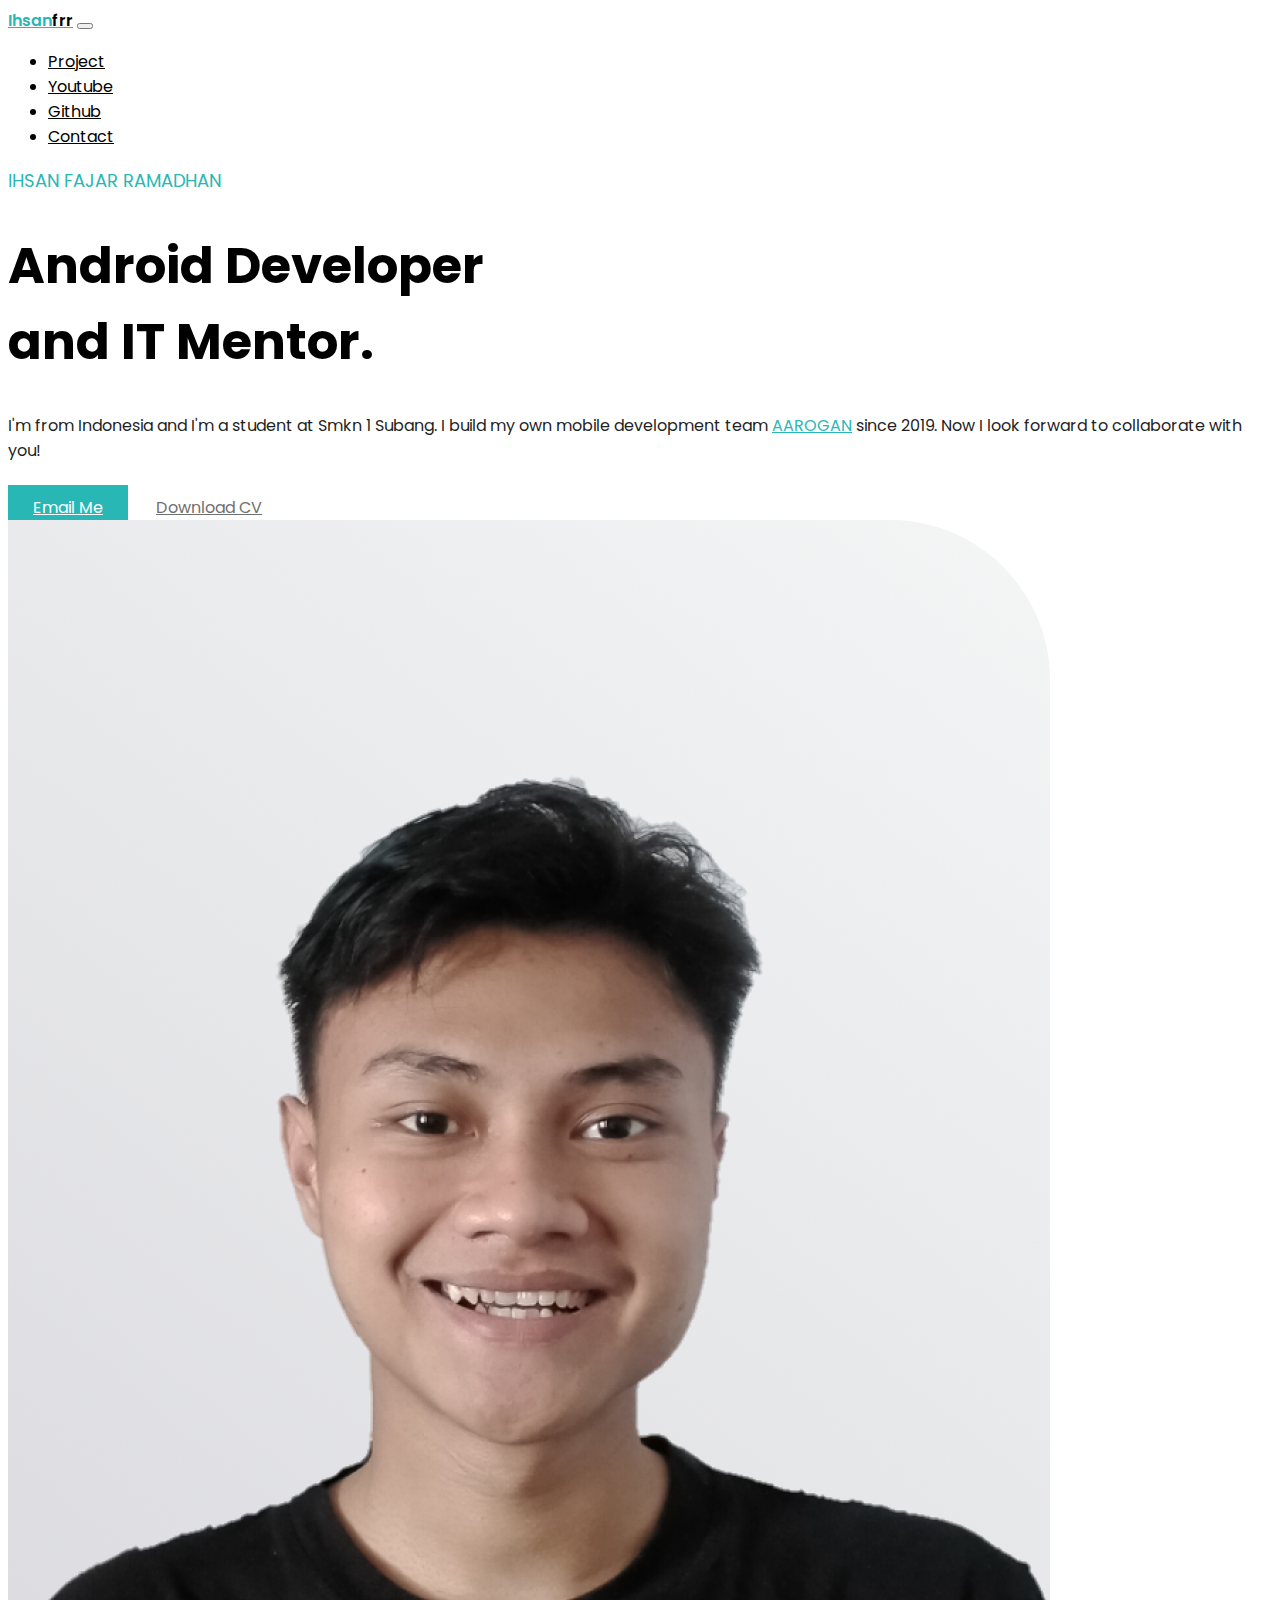
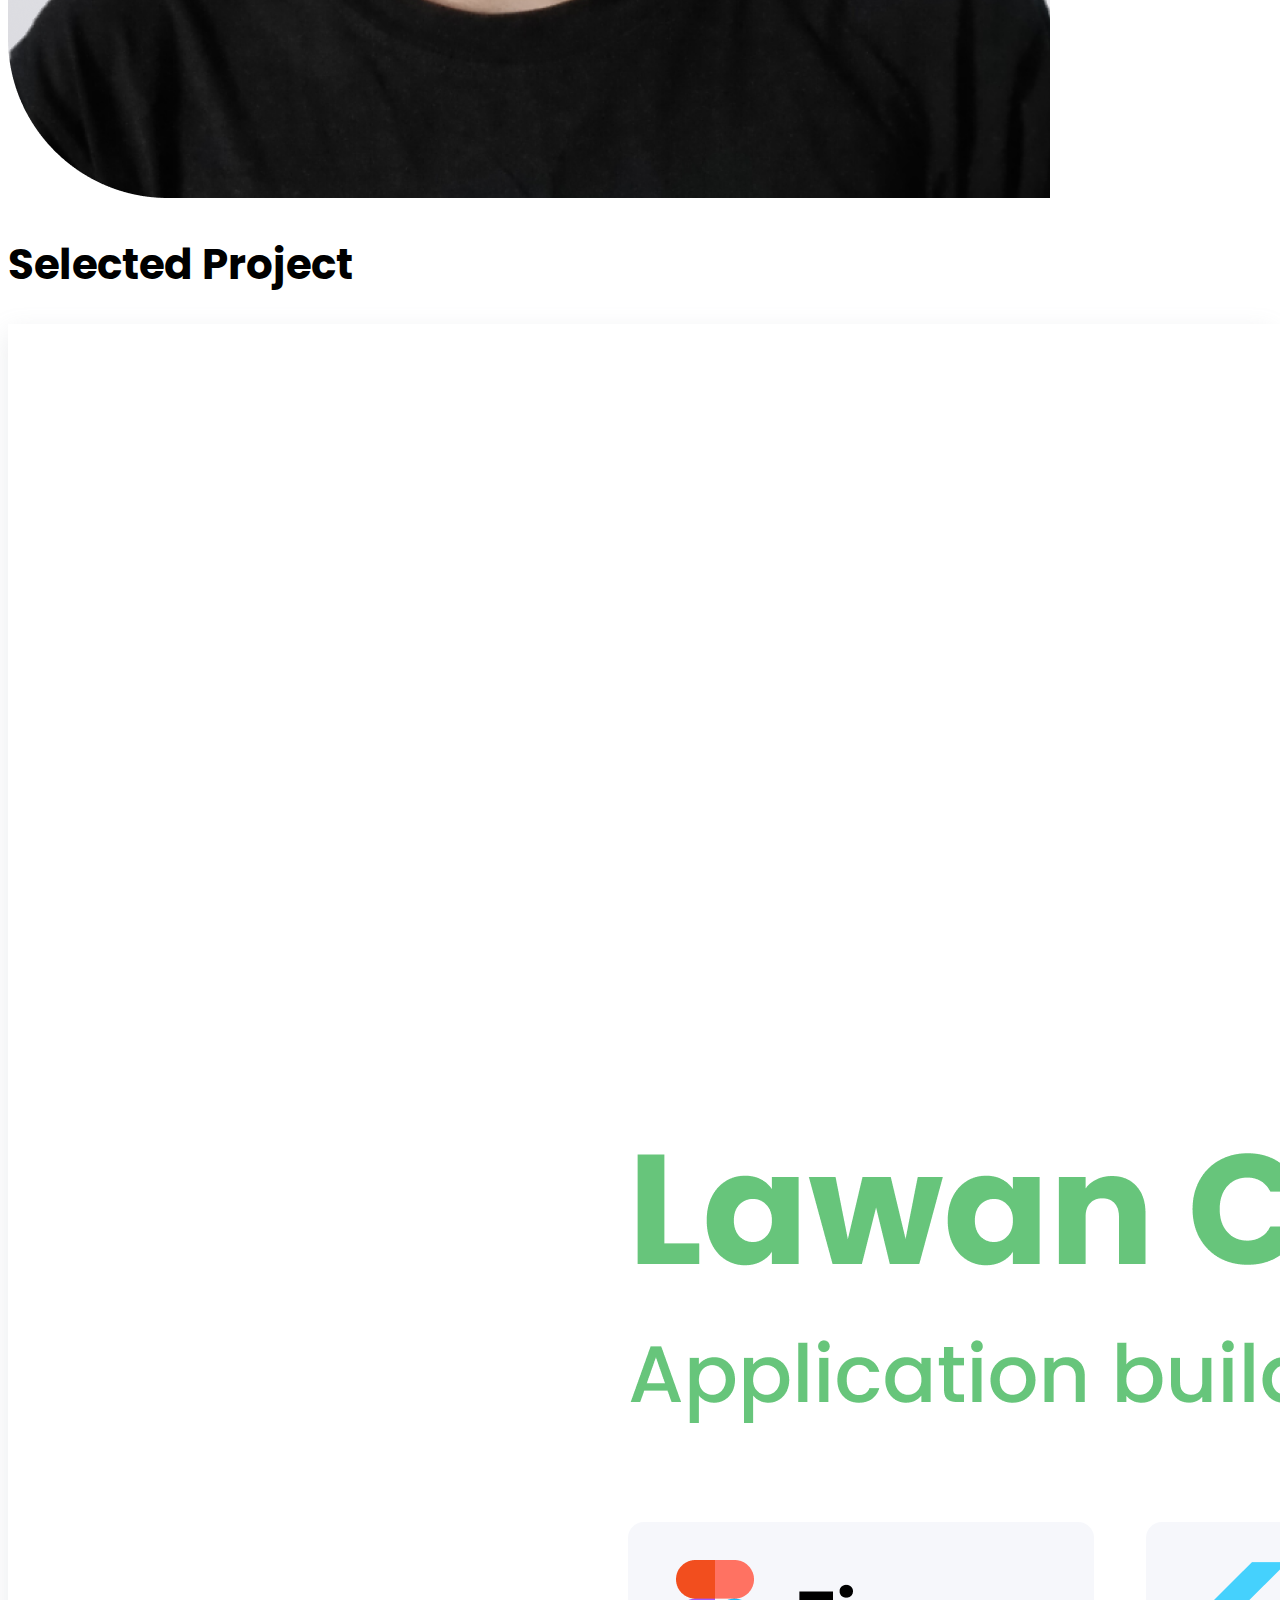
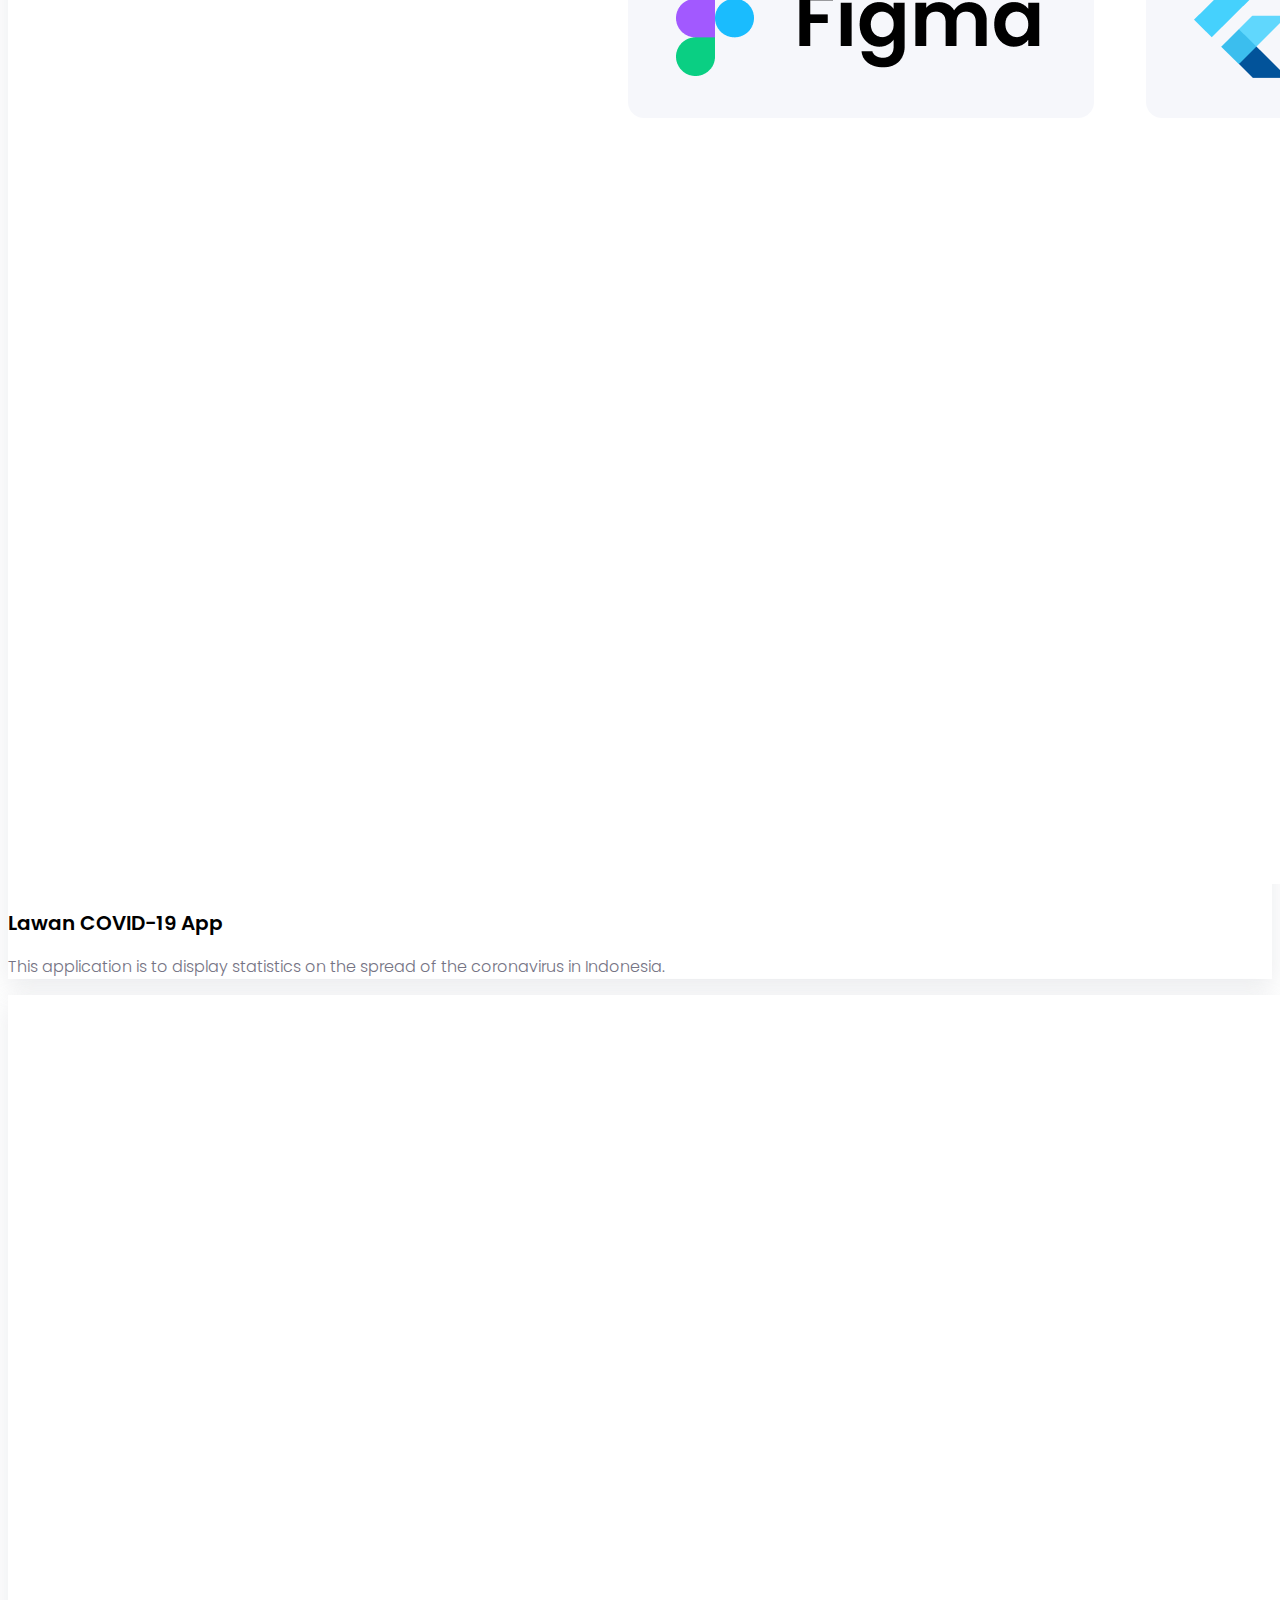
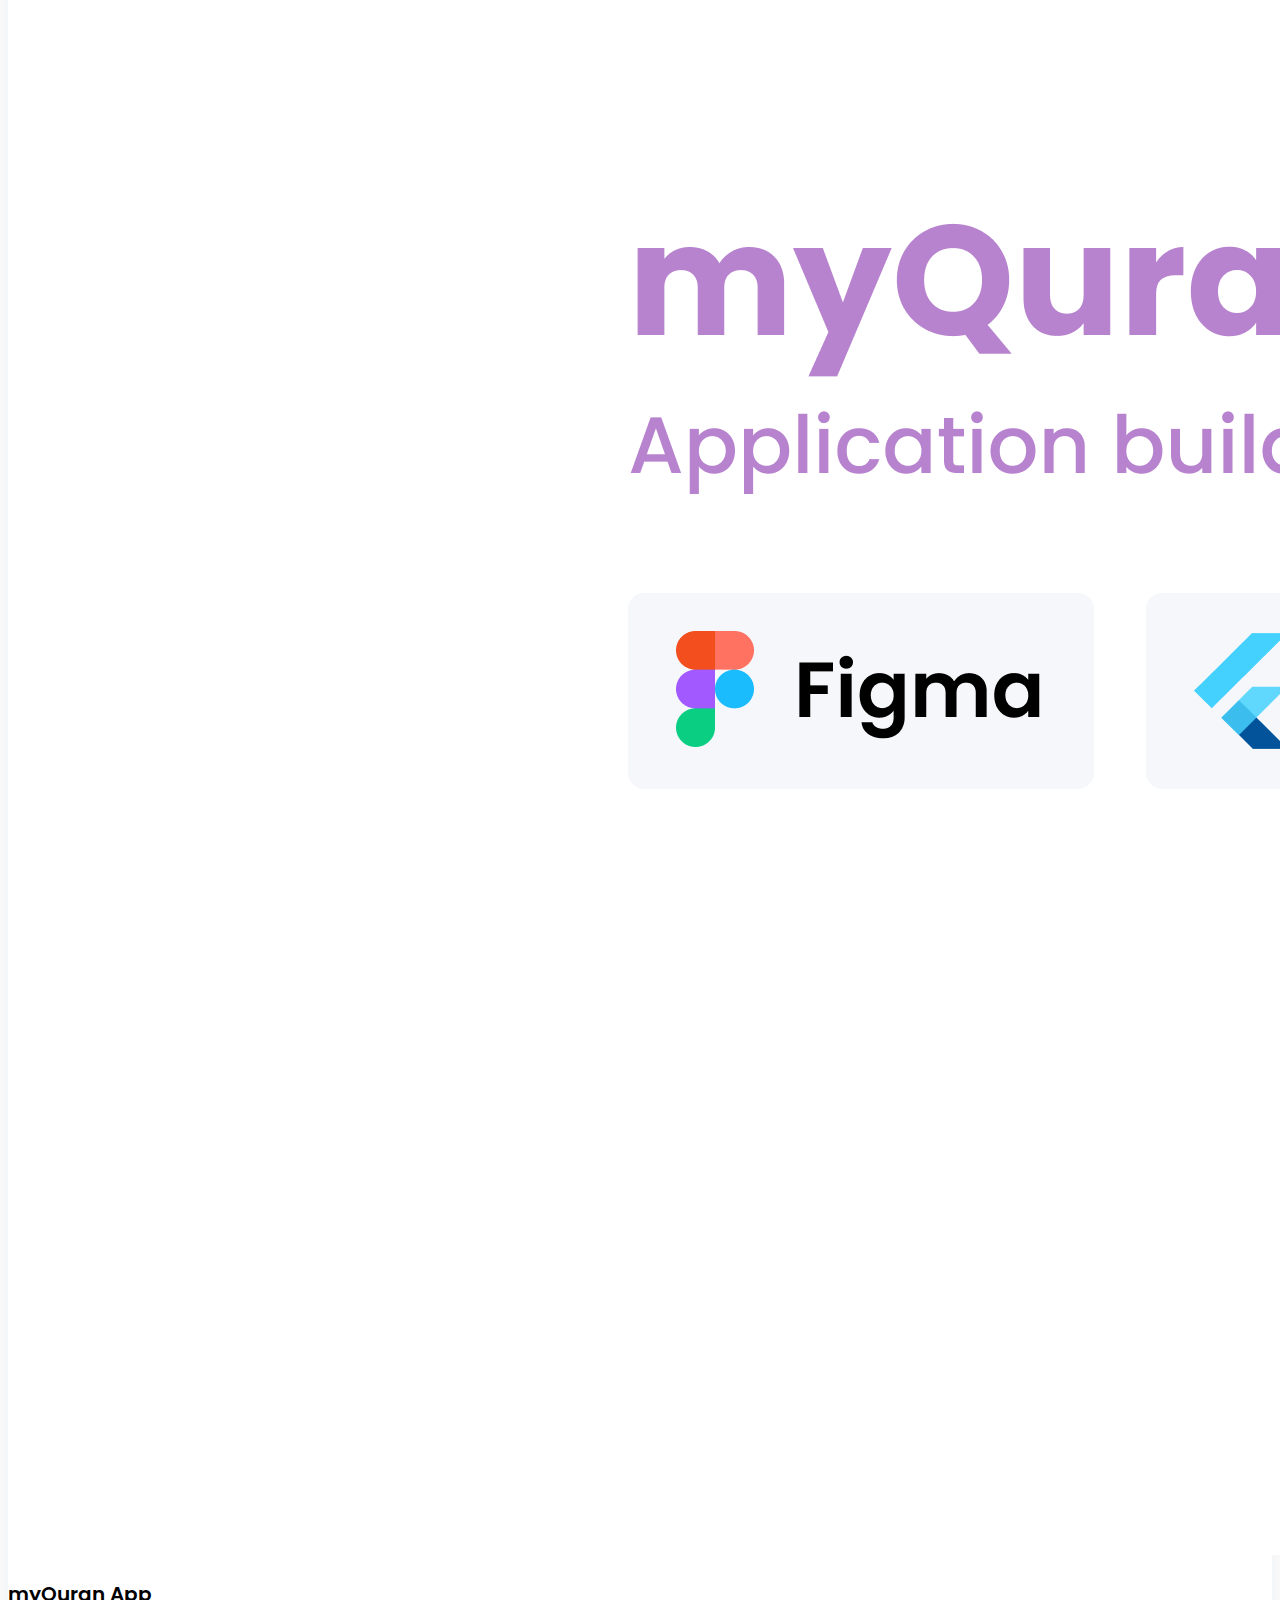
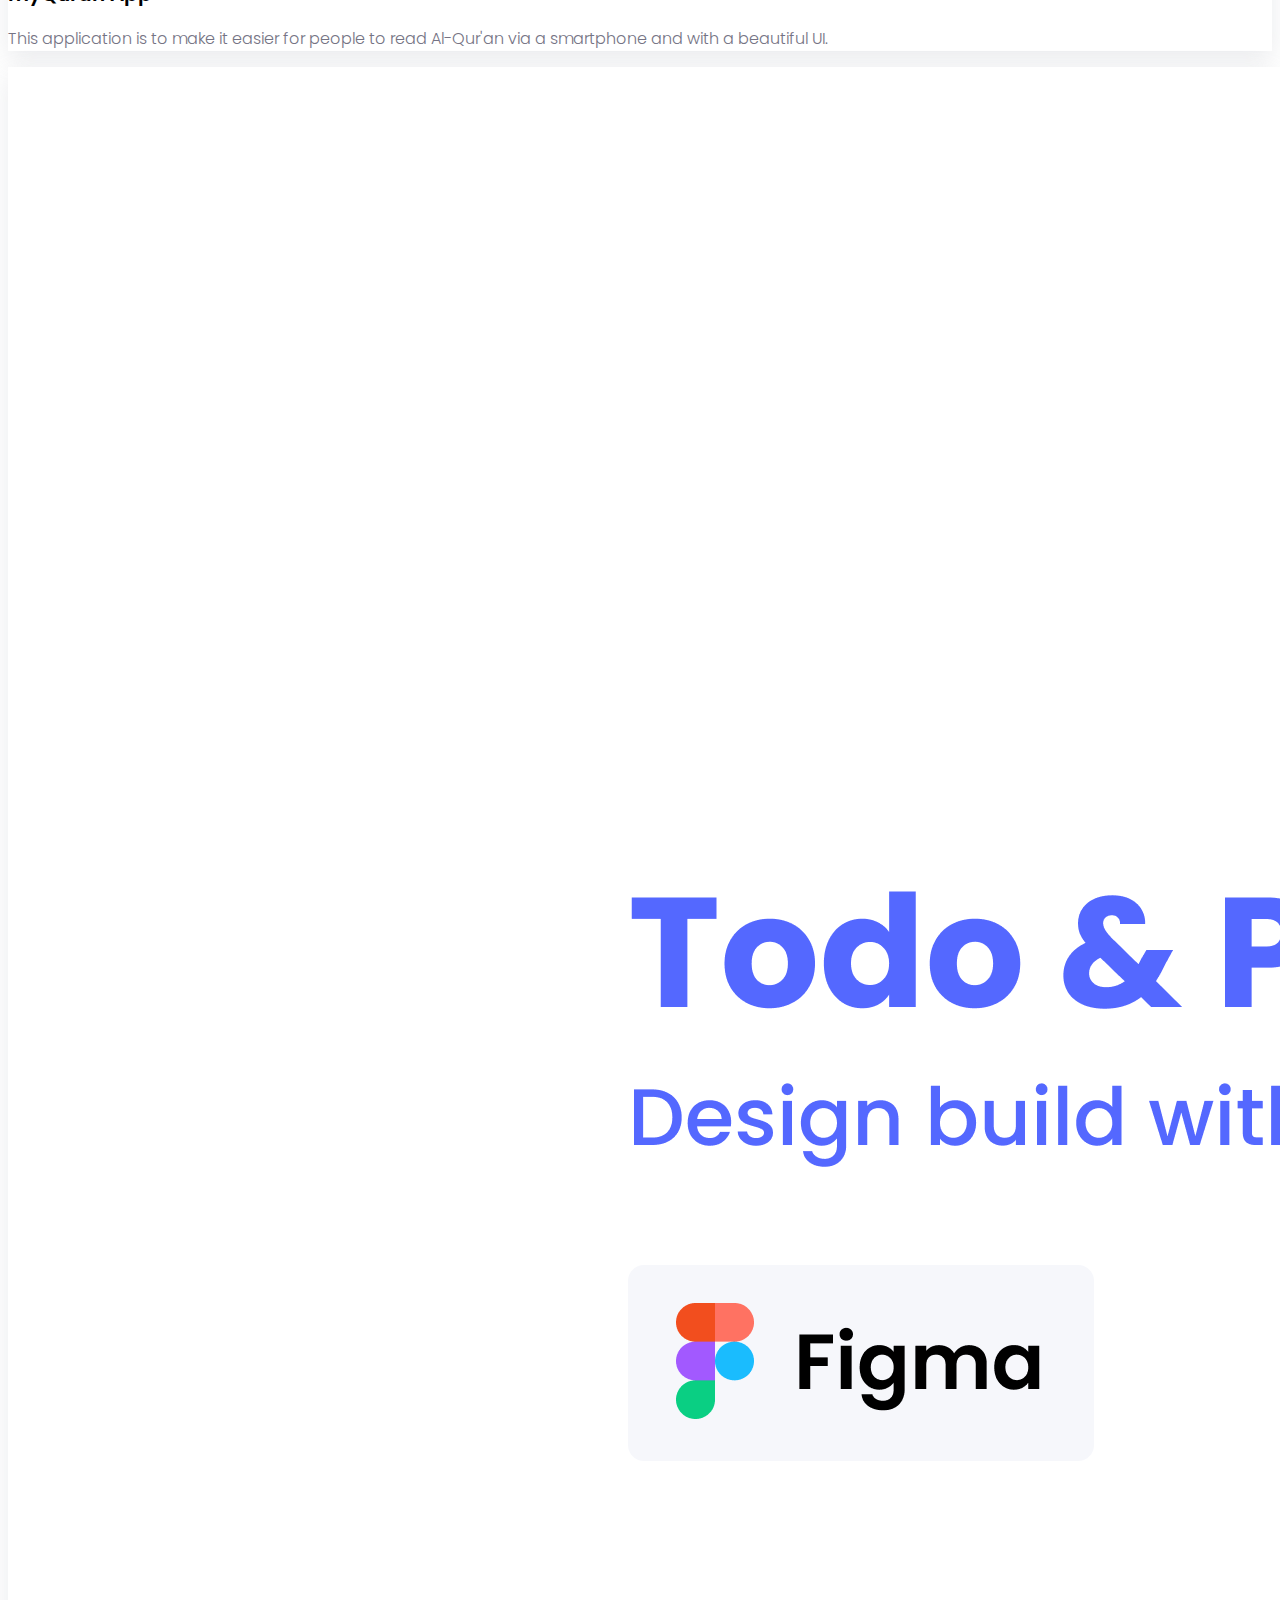
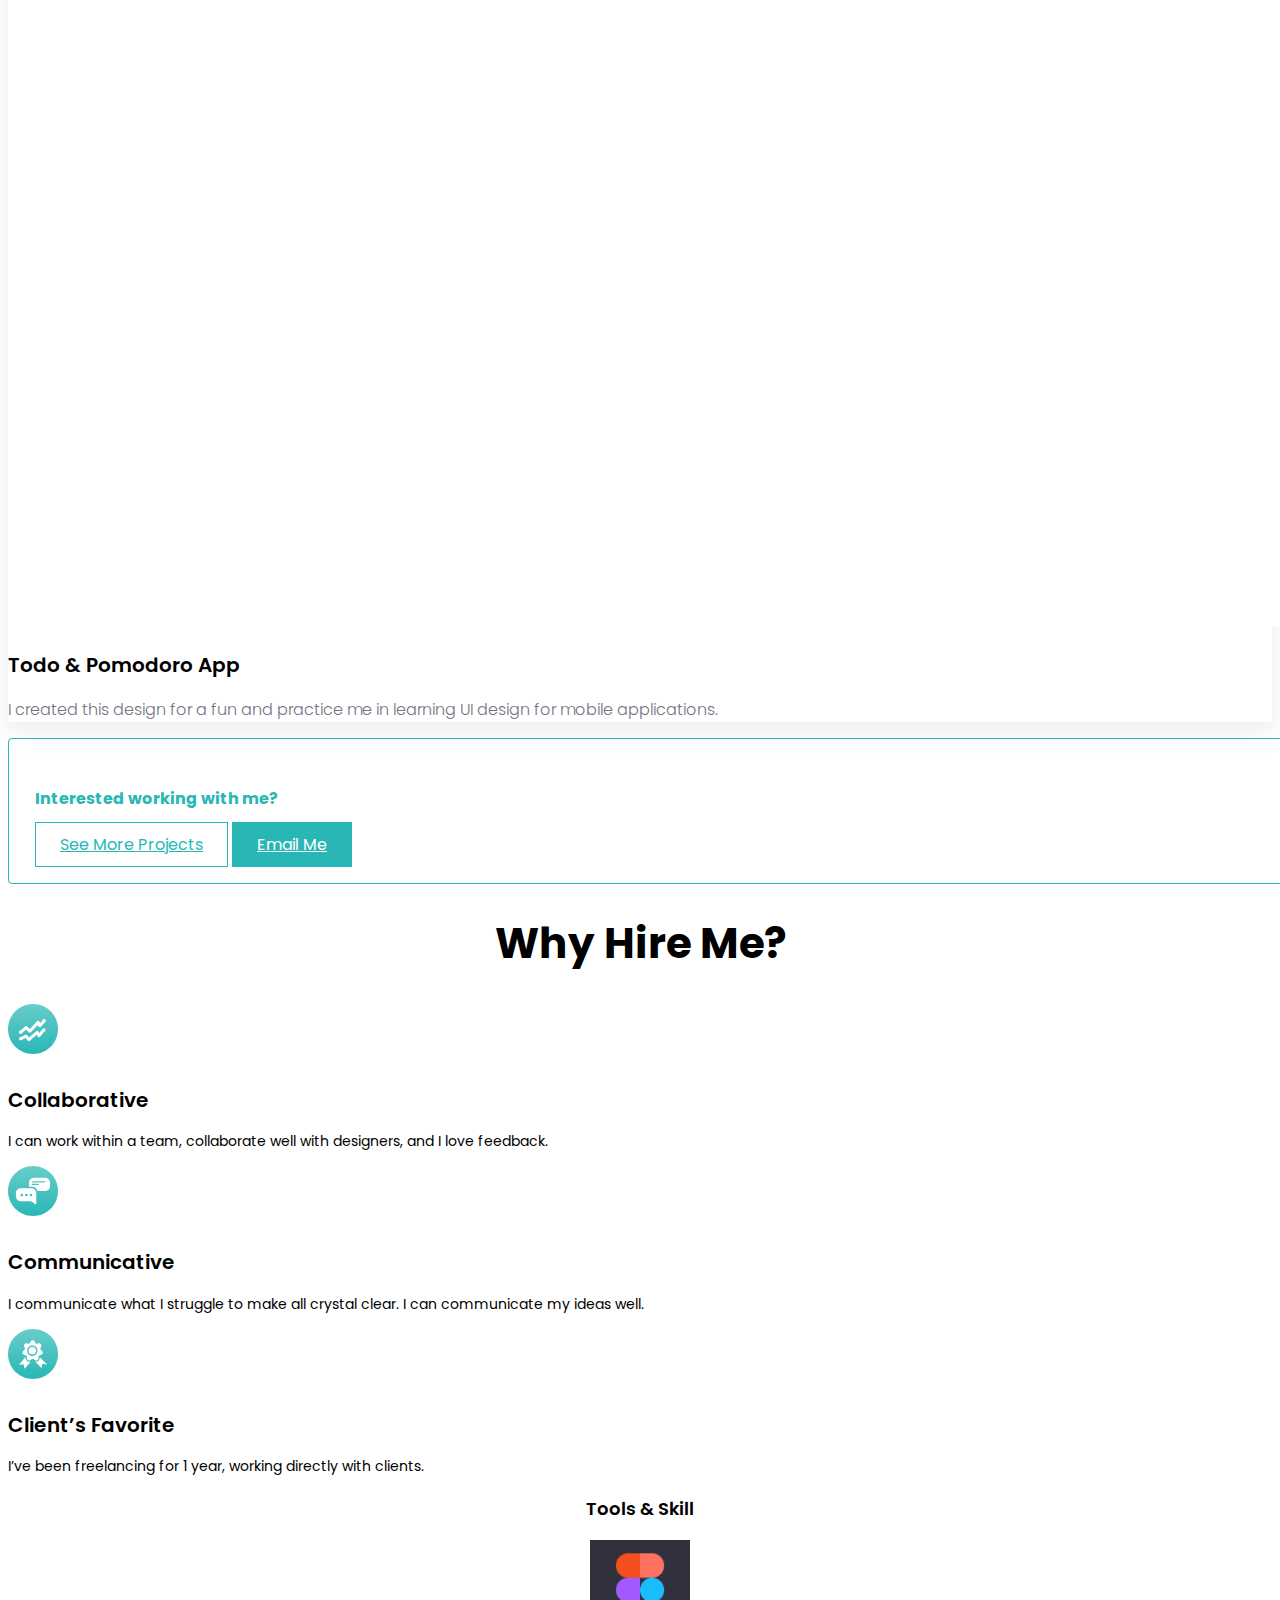
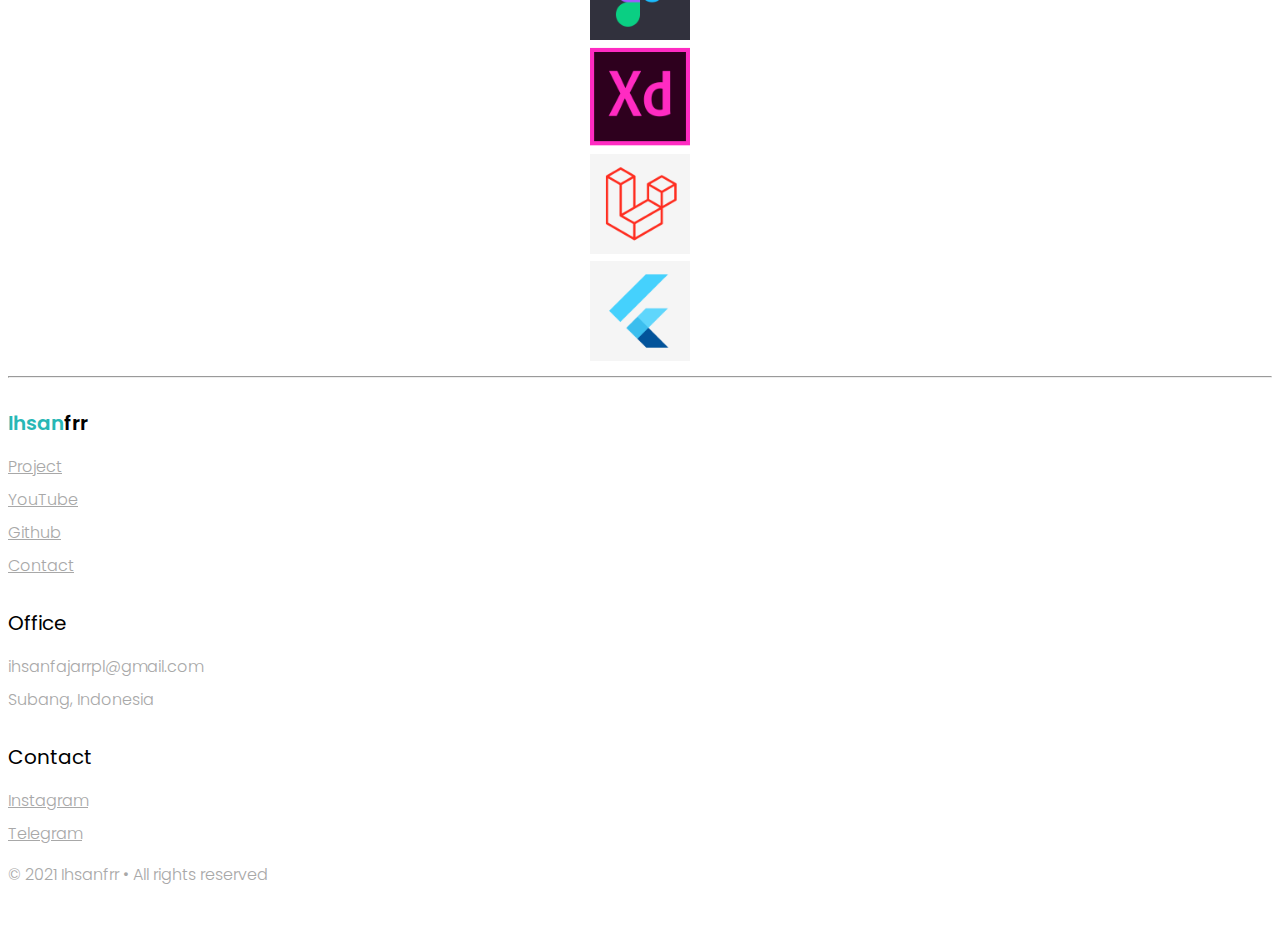
<file: index.html>
<!doctype html>
<html lang="en">

<head>
    <meta charset="utf-8">
    <meta name="viewport" content="width=device-width, initial-scale=1, shrink-to-fit=no">

    <link rel="stylesheet" href="https://cdn.jsdelivr.net/npm/bootstrap@4.6.0/dist/css/bootstrap.min.css"
        integrity="sha384-B0vP5xmATw1+K9KRQjQERJvTumQW0nPEzvF6L/Z6nronJ3oUOFUFpCjEUQouq2+l" crossorigin="anonymous">
    <link rel="stylesheet" href="./assets/css/app.css">

    <title>Ihsanfrr Android Developer</title>
</head>

<body>

    <nav class="navbar py-4 navbar-expand-lg navbar-light bg-white custom-nav">
        <div class="container">
            <div class="container-fluid">
                <a class="navbar-brand" href="">Ihsan<span>frr</span></a>
                <button class="navbar-toggler" type="button" data-toggle="collapse" data-target="#navbarNav"
                    aria-controls="navbarNav" aria-expanded="false" aria-label="Toggle navigation">
                    <span class="navbar-toggler-icon"></span>
                </button>
                <div class="collapse navbar-collapse" id="navbarNav">
                    <ul class="navbar-nav ml-auto">
                        <li class="nav-item">
                            <a class="nav-link" href="#project">Project</a>
                        </li>
                        <li class="nav-item">
                            <a class="nav-link" target="_blank" href="https://www.youtube.com/channel/UCp3H-f5N7GEPkIkCvNPbvLw">Youtube</a>
                        </li>
                        <li class="nav-item">
                            <a class="nav-link" target="_blank" href="https://github.com/ihsanfrr">Github</a>
                        </li>
                        <li class="nav-item">
                            <a class="nav-link" href="#contact">Contact</a>
                        </li>
                    </ul>
                </div>
            </div>
        </div>
    </nav>

    <div class="jumbotron">
        <div class="container">
            <div class="row justify-content-between">
                <div class="col-md-6 align-self-center">
                    <p class="name">Ihsan Fajar Ramadhan</p>
                    <h1 class="h1">Android Developer<br>and IT Mentor.</h1>
                    <p class="subtitle">
                        I'm from Indonesia and I'm a student at Smkn 1 Subang. I build my own mobile development team <span>AAROGAN</span> since 2019. Now I look forward to collaborate with you!
                    </p>
                    <a href="mailto:ihsan.fajardan@gmail.com" class="btn btn-custom">Email Me</a>
                    <a href="http://bit.ly/CV-Ihsanfrr" target="_blank" class="btn btn-transparent">Download CV</a>
                </div>
                <div class="col-md-5 order-first order-md-5 align-self-center mb-5">
                    <img src="./assets/images/ihsan.png" class="embed-responsive" alt="">
                </div>
            </div>
        </div>
    </div>

    <div class="container mb-5">
        <div class="section-project pt-3 mb-5" id="project">
            <h1 class="mb-5">Selected Project</h1>
            <div class="row">
                <div class="col-xl-4 col-lg-6 col-md-6 col-12">
                    <div class="card my-shadow mb-3" >
                        <img src="./assets/images/covid.png" class="card-img-top" alt="covid">
                        <div class="card-body">
                            <div class="row">
                                <div class="col-lg-12 col-7">
                                    <h2>Lawan COVID-19 App</h2>
                                    <p>This application is to display statistics on the spread of the coronavirus in Indonesia.</p>
                                </div>
                            </div>
                        </div>
                    </div>
                </div>
                <div class="col-xl-4 col-lg-6 col-md-6 col-12">
                    <div class="card my-shadow mb-3" >
                        <img src="./assets/images/quran.png" class="card-img-top" alt="quran">
                        <div class="card-body">
                            <div class="row">
                                <div class="col-lg-12 col-7">
                                    <h2>myQuran App</h2>
                                    <p>This application is to make it easier for people to read Al-Qur'an via a smartphone and with a beautiful UI.</p>
                                </div>
                            </div>
                        </div>
                    </div>
                </div>
                <div class="col-xl-4 col-lg-6 col-md-6 col-12">
                    <div class="card my-shadow mb-3" >
                        <img src="./assets/images/todo.png" class="card-img-top" alt="todo">
                        <div class="card-body">
                            <div class="row">
                                <div class="col-lg-12 col-7">
                                    <h2>Todo & Pomodoro App</h2>
                                    <p>I created this design for a fun and practice me in learning UI design for mobile applications.</p>
                                </div>
                            </div>
                        </div>
                    </div>
                </div>
            </div>
        </div>
        <div class="mb-5 custom-count">
            <div class="bg-green p-5 d-flex justify-content-between">
                <h4 class="mb-4">Interested working with me?</h4>
                <div>
                    <a href="#" class="btn btn-more mb-2">See More Projects</a>
                    <a href="mailto:ihsan.fajardan@gmail.com" class="btn btn-custom mb-2">Email Me</a>
                </div>
            </div>
        </div>
        <div class="section-why mb-5">
            <h1 class="mb-5">Why Hire Me?</h1>
            <div class="row">
                <div class="col-lg-4 col-12 mt-5">
                    <div class="text-center">
                        <img src="./assets/icons/first.svg" alt="Collaborative">
                        <h2 class="header">Collaborative</h2>
                        <p>I can work within a team, collaborate well with designers, and I love feedback.</p>
                    </div>
                </div>
                <div class="col-lg-4 col-12 mt-5">
                    <div class="text-center">
                        <img src="./assets/icons/second.svg" alt="Communicative">
                        <h2 class="header">Communicative</h2>
                        <p>I communicate what I struggle to make all crystal clear. I can communicate my ideas well.</p>
                    </div>
                </div>
                <div class="col-lg-4 col-12 mt-5">
                    <div class="text-center">
                        <img src="./assets/icons/third.svg" alt="Client’s Favorite">
                        <h2 class="header">Client’s Favorite</h2>
                        <p>I’ve been freelancing for 1 year, working directly with clients.</p>
                    </div>
                </div>
            </div>
        </div>
        <div class="section-skill p-5">
            <p class="mb-5">Tools & Skill</p>
            <div class="row">
                <div class="col mb-3">
                    <img src="./assets/images/figma.png" alt="Figma" width="100">
                </div>
                <div class="col mb-3">
                    <img src="./assets/images/xd.png" alt="Adobe XD" width="100">
                </div>
                <div class="col mb-3">
                    <img src="./assets/images/lara.png" alt="Laravel" width="100">
                </div>
                <div class="col mb-3">
                    <img src="./assets/images/flutter.png" alt="Flutter" width="100">
                </div>
            </div>
        </div>
    </div>

    <hr>
    <div class="container footer" id="contact">
        <div class="row mb-5">
            <div class="col-lg-3 col-md-6">
                <div class="group">
                    <div class="brand">
                        Ihsan<span>frr</span>
                    </div>
                    <ul>
                        <li>
                            <a href="#project">Project</a>
                        </li>
                        <li>
                            <a href="https://www.youtube.com/channel/UCp3H-f5N7GEPkIkCvNPbvLw" target="_blank">YouTube</a>
                        </li>
                        <li>
                            <a href="https://github.com/ihsanfrr" target="_blank">Github</a>
                        </li>
                        <li>
                            <a href="#contact">Contact</a>
                        </li>
                    </ul>
                </div>
            </div>
            <div class="col-lg-3 col-md-6">
                <div class="group">
                    <div class="parent">
                        Office
                    </div>
                    <ul>
                        <li>
                            <a>ihsanfajarrpl@gmail.com</a>
                        </li>
                        <li>
                            <a>Subang, Indonesia</a>
                        </li>
                    </ul>
                </div>
            </div>
            <div class="col-lg-3 col-md-6">
                <div class="group">
                    <div class="parent">
                        Contact
                    </div>
                    <ul>
                        <li>
                            <a href="https://instagram.com/ihsanfrr">Instagram</a>
                        </li>
                        <li>
                            <a href="https://t.me/ihsanfrr">Telegram</a>
                        </li>
                    </ul>
                </div>
            </div>
        </div>
        <div class="text-center">
            <p>© 2021 Ihsanfrr • All rights reserved</p>
        </div>
    </div>

    <script src="https://code.jquery.com/jquery-3.5.1.slim.min.js"
        integrity="sha384-DfXdz2htPH0lsSSs5nCTpuj/zy4C+OGpamoFVy38MVBnE+IbbVYUew+OrCXaRkfj" crossorigin="anonymous">
    </script>
    <script src="https://cdn.jsdelivr.net/npm/bootstrap@4.6.0/dist/js/bootstrap.bundle.min.js"
        integrity="sha384-Piv4xVNRyMGpqkS2by6br4gNJ7DXjqk09RmUpJ8jgGtD7zP9yug3goQfGII0yAns" crossorigin="anonymous">
    </script>
</body>

</html>
</file>
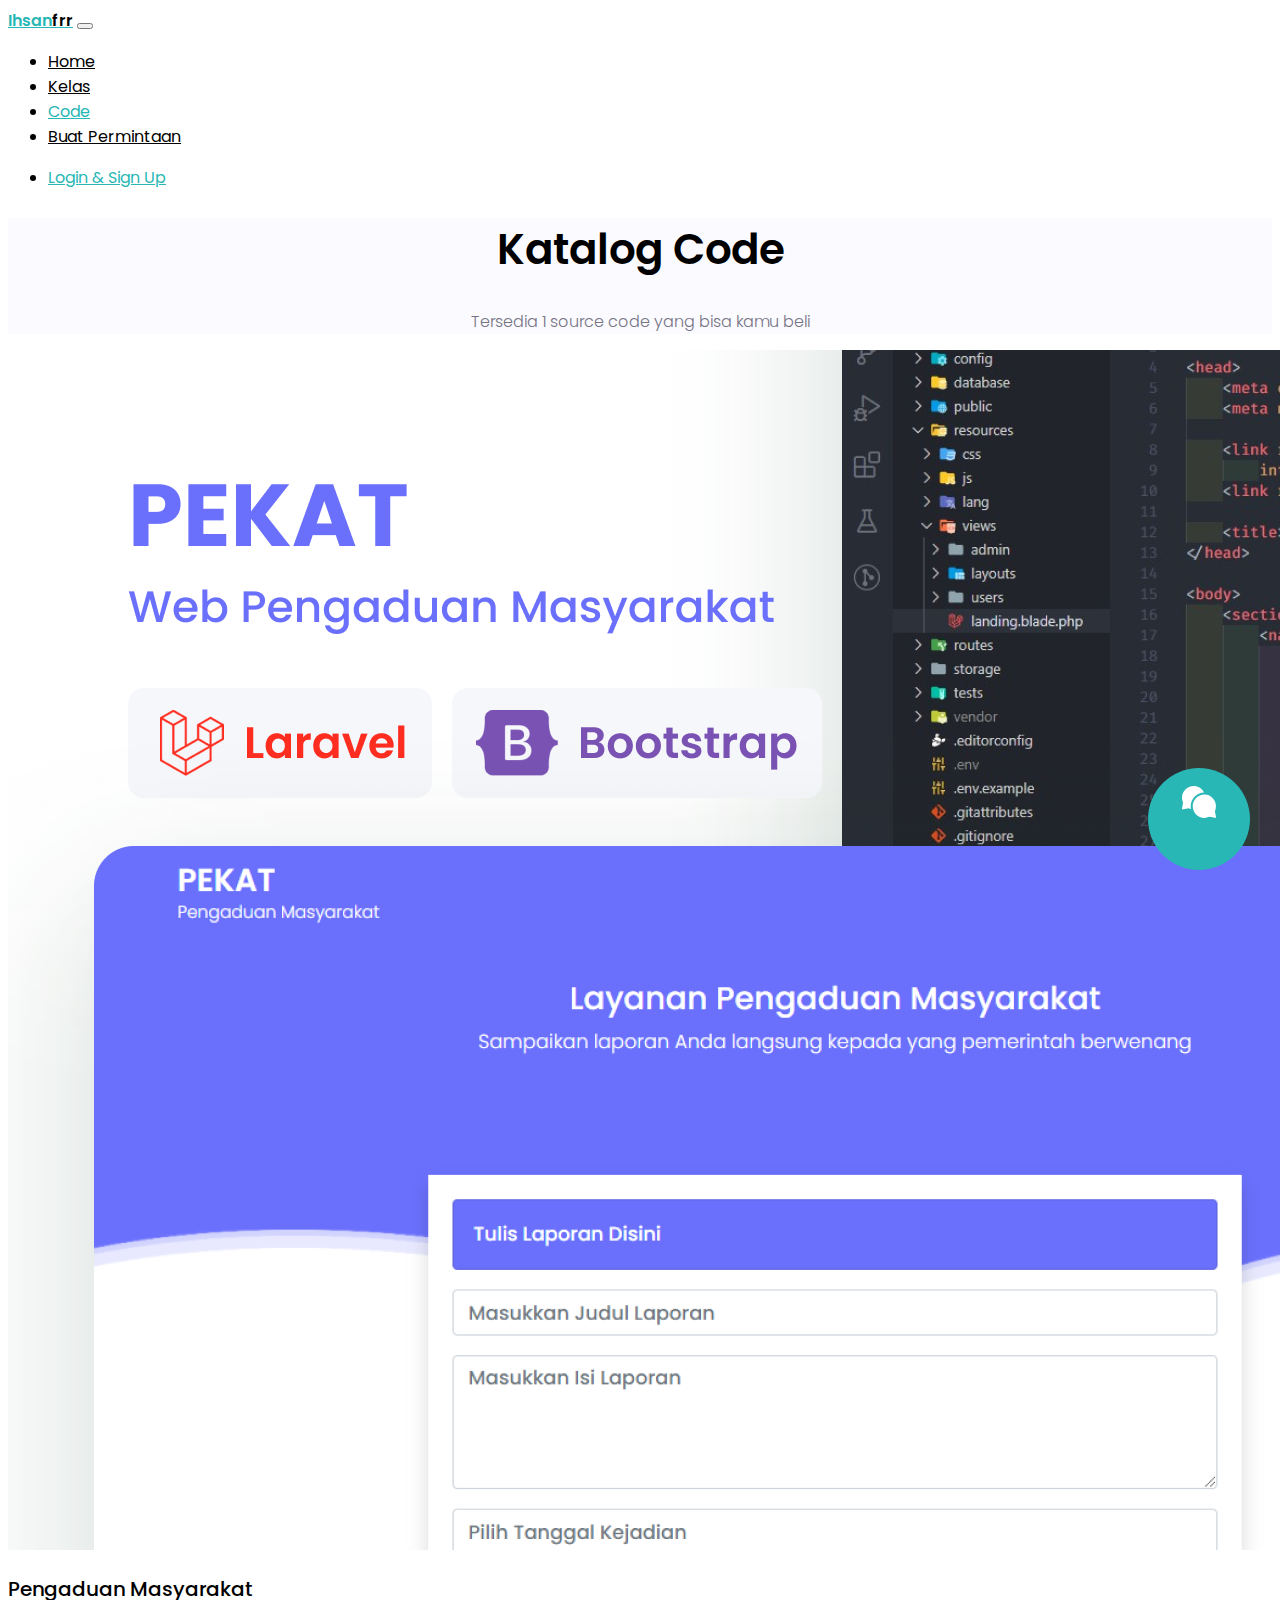
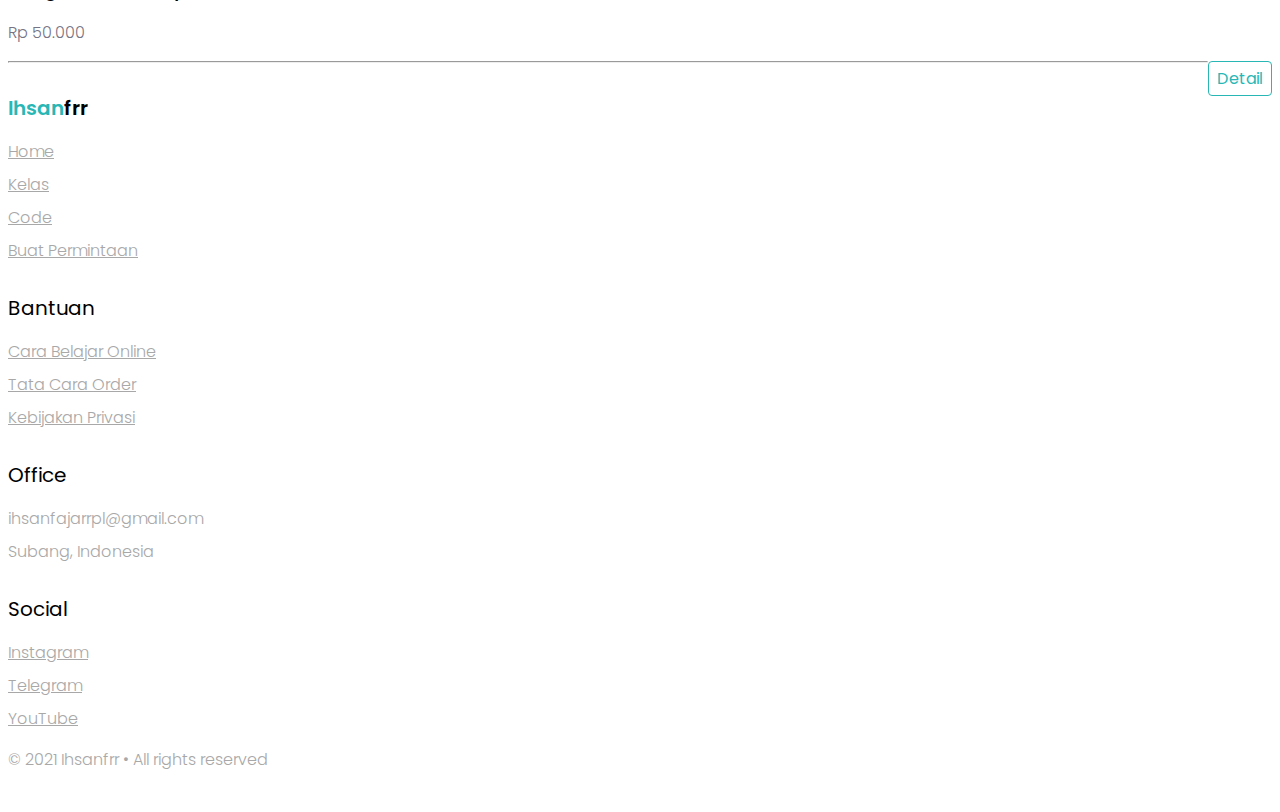
<file: branding/index.html>
<!doctype html>
<html lang="en">

<head>
    <meta charset="utf-8">
    <meta name="viewport" content="width=device-width, initial-scale=1, shrink-to-fit=no">

    <link rel="stylesheet" href="https://cdn.jsdelivr.net/npm/bootstrap@4.6.0/dist/css/bootstrap.min.css"
        integrity="sha384-B0vP5xmATw1+K9KRQjQERJvTumQW0nPEzvF6L/Z6nronJ3oUOFUFpCjEUQouq2+l" crossorigin="anonymous">
    <link rel="stylesheet" href="./assets/css/index.css">
    
    <title>Code - Ihsanfrr</title>
</head>

<body>

    <nav class="navbar py-4 navbar-expand-lg navbar-light bg-white custom-nav">
        <div class="container">
            <div class="container-fluid">
                <a class="navbar-brand" href="#">Ihsan<span>frr</span></a>
                <button class="navbar-toggler" type="button" data-toggle="collapse" data-target="#navbarNav"
                    aria-controls="navbarNav" aria-expanded="false" aria-label="Toggle navigation">
                    <span class="navbar-toggler-icon"></span>
                </button>
                <div class="collapse navbar-collapse" id="navbarNav">
                    <ul class="navbar-nav mr-auto">
                        <li class="nav-item">
                            <a class="nav-link" href="">Home</a>
                        </li>
                        <li class="nav-item">
                            <a class="nav-link" href="">Kelas</a>
                        </li>
                        <li class="nav-item">
                            <a class="nav-link active" href="">Code</a>
                        </li>
                        <li class="nav-item">
                            <a class="nav-link" href="#">Buat Permintaan</a>
                        </li>
                    </ul>
                    <ul class="navbar-nav ml-auto">
                        <li class="nav-item">
                            <a href="#" class="btn btn-login" style="width: 100%">Login & Sign Up</a>
                        </li>
                    </ul>
                </div>
            </div>
        </div>
    </nav>

    <div class="jumbotron">
        <h1 class="text-center text-hero mb-3">Katalog Code</h1>
        <p class="text-center text-subtitle mb-4">Tersedia 1 source code yang bisa kamu beli</p>
    </div>

    <div id="code" class="container">
        <div class="row">
            <!-- Pengaduan Masyarakat -->
            <div class="col-xl-4 col-lg-6 col-md-6 col-12">
                <div class="card">
                    <img src="./assets/thumbnails/pengaduan-masyarakat-code.png" class="card-img-top" alt="thumbnail">
                    <div class="card-body">
                        <div class="row">
                            <div class="col-lg-8 col-7">
                                <h2>Pengaduan Masyarakat</h2>
                                <p>Rp 50.000</p>
                            </div>
                            <div class="col-lg-4 col-5">
                                <a href="">Detail</a>
                            </div>
                        </div>
                    </div>
                </div>
            </div>
        </div>
    </div>

    <hr>
    <div class="container footer">
        <div class="row mb-5">
            <div class="col-lg-3 col-md-6">
                <div class="group">
                    <div class="brand">
                        Ihsan<span>frr</span>
                    </div>
                    <ul>
                        <li>
                            <a href="#">Home</a>
                        </li>
                        <li>
                            <a href="#">Kelas</a>
                        </li>
                        <li>
                            <a href="#">Code</a>
                        </li>
                        <li>
                            <a href="#">Buat Permintaan</a>
                        </li>
                    </ul>
                </div>
            </div>
            <div class="col-lg-3 col-md-6">
                <div class="group">
                    <div class="parent">
                        Bantuan
                    </div>
                    <ul>
                        <li>
                            <a href="#">Cara Belajar Online</a>
                        </li>
                        <li>
                            <a href="#">Tata Cara Order</a>
                        </li>
                        <li>
                            <a href="#">Kebijakan Privasi</a>
                        </li>
                    </ul>
                </div>
            </div>
            <div class="col-lg-3 col-md-6">
                <div class="group">
                    <div class="parent">
                        Office
                    </div>
                    <ul>
                        <li>
                            <a>ihsanfajarrpl@gmail.com</a>
                        </li>
                        <li>
                            <a>Subang, Indonesia</a>
                        </li>
                    </ul>
                </div>
            </div>
            <div class="col-lg-3 col-md-6">
                <div class="group">
                    <div class="parent">
                        Social
                    </div>
                    <ul>
                        <li>
                            <a href="https://instagram.com/ihsanfrr">Instagram</a>
                        </li>
                        <li>
                            <a href="https://t.me/ihsanfrr">Telegram</a>
                        </li>
                        <li>
                            <a href="https://www.youtube.com/channel/UCp3H-f5N7GEPkIkCvNPbvLw">YouTube</a>
                        </li>
                    </ul>
                </div>
            </div>
        </div>
        <div class="text-center">
            <p>© 2021 Ihsanfrr • All rights reserved</p>
        </div>
    </div>

    <a target="_blank"
        href="https://api.whatsapp.com/send?phone=628990671252&text=Hai%20Ihsan,%20saya%20butuh%20bantuan%20;)">
        <div class="circle-box">
            <img src="./assets/icons/butuh-bantuan.svg" alt="Butuh Bantuan?">
        </div>
    </a>

    <script src="https://code.jquery.com/jquery-3.5.1.slim.min.js"
        integrity="sha384-DfXdz2htPH0lsSSs5nCTpuj/zy4C+OGpamoFVy38MVBnE+IbbVYUew+OrCXaRkfj" crossorigin="anonymous">
    </script>
    <script src="https://cdn.jsdelivr.net/npm/bootstrap@4.6.0/dist/js/bootstrap.bundle.min.js"
        integrity="sha384-Piv4xVNRyMGpqkS2by6br4gNJ7DXjqk09RmUpJ8jgGtD7zP9yug3goQfGII0yAns" crossorigin="anonymous">
    </script>
</body>

</html>
</file>
<file: assets/css/app.css>
@import url("https://fonts.googleapis.com/css2?family=Poppins:wght@300;400;500;600;700&display=swap");
html {
  scroll-behavior: smooth;
}

body {
  font-family: 'Poppins', sans-serif;
}

.custom-nav .navbar-brand {
  color: #28B7B5;
  font-weight: 600;
  font-size: 16px;
}

.custom-nav .navbar-brand span {
  color: #000;
}

.custom-nav .navbar-brand:hover {
  color: #28B7B5 !important;
}

.custom-nav .navbar-brand:hover span {
  color: #000;
}

.custom-nav #navbarNav .navbar-nav .nav-item .nav-link {
  font-weight: 400;
  margin-right: 20px;
  color: #000;
}

.custom-nav #navbarNav .navbar-nav .nav-item .active {
  color: #28B7B5 !important;
}

.jumbotron {
  background: #fff;
  text-align: center;
}

.jumbotron .row {
  text-align: left;
}

.jumbotron .row .col-md-6 .name {
  font-size: 18px;
  font-weight: 400;
  text-transform: uppercase;
  color: #28B7B5;
}

.jumbotron .row .col-md-6 h1 {
  font-size: 50px;
  font-weight: 700;
}

.jumbotron .row .col-md-6 .subtitle {
  font-size: 16px;
  color: #1f1f1f;
  margin: 0;
  margin-top: 24px;
  margin-bottom: 32px;
  font-weight: 400;
}

.jumbotron .row .col-md-6 span {
  color: #28B7B5;
  text-decoration: underline;
}

.jumbotron .row .col-md-6 .btn-custom {
  font-weight: 400;
  font-size: 16px;
  color: #fff;
  background: #28B7B5;
  border: 1px solid #28B7B5;
  padding: 10px 24px 10px 24px;
  -webkit-transition: all 0.4s;
  transition: all 0.4s;
}

.jumbotron .row .col-md-6 .btn-custom:hover {
  background: #25a3a1;
}

.jumbotron .row .col-md-6 .btn-transparent {
  font-weight: 400;
  font-size: 16px;
  color: #707070;
  background: transparent;
  padding: 10px 24px 10px 24px;
  -webkit-transition: all 0.4s;
  transition: all 0.4s;
}

.jumbotron .row .col-md-6 .btn-transparent:hover {
  font-weight: 400;
  font-size: 16px;
  color: #303030;
  background: transparent;
  padding: 10px 24px 10px 24px;
}

.container .section-project h1 {
  font-size: 42px;
  font-weight: 700;
}

.container .row .col-xl-4 .card {
  border: none;
}

.container .row .col-xl-4 .card .card-body .row .col-lg-12 h2 {
  font-weight: 600;
  font-size: 20px;
}

.container .row .col-xl-4 .card .card-body .row .col-lg-12 p {
  font-weight: 300;
  font-size: 16px;
  color: #757384;
}

.container .row .col-xl-4 .my-shadow {
  -webkit-box-shadow: rgba(149, 157, 165, 0.2) 0px 8px 24px;
          box-shadow: rgba(149, 157, 165, 0.2) 0px 8px 24px;
}

@media screen and (max-width: 576px) {
  .container .custom-count .bg-green {
    -webkit-box-orient: vertical;
    -webkit-box-direction: normal;
        -ms-flex-direction: column;
            flex-direction: column;
  }
}

.container .custom-count .bg-green {
  border: 1.6px solid #28B7B5;
  width: 100%;
  padding: 26px;
  border-radius: 4px;
}

.container .custom-count .bg-green h4 {
  font-weight: 700;
  color: #28B7B5;
}

.container .custom-count .bg-green .btn-more {
  border: 1px solid #28B7B5;
  padding: 10px 24px 10px 24px;
  color: #28B7B5;
  -webkit-transition: all 0.4s;
  transition: all 0.4s;
}

.container .custom-count .bg-green .btn-more:hover {
  color: #fff;
  background: #28B7B5;
}

.container .custom-count .bg-green .btn-custom {
  font-weight: 400;
  font-size: 16px;
  color: #fff;
  background: #28B7B5;
  border: 1px solid #28B7B5;
  padding: 10px 24px 10px 24px;
  -webkit-transition: all 0.4s;
  transition: all 0.4s;
}

.container .custom-count .bg-green .btn-custom:hover {
  background: #25a3a1;
}

.container .section-why h1 {
  text-align: center;
  font-size: 42px;
  font-weight: 700;
}

.container .section-why .row .col-lg-4 .header {
  font-size: 20px;
  font-weight: 600;
  margin-top: 24px;
}

.container .section-why .row .col-lg-4 p {
  font-size: 14px;
  font-weight: 400;
}

.container .section-skill {
  text-align: center;
}

.container .section-skill p {
  font-weight: 600;
  font-size: 18px;
}

.footer .row .col-lg-3 {
  margin-top: 30px;
}

.footer .row .col-lg-3 .brand {
  color: #28B7B5;
  font-weight: 600;
  font-size: 20px;
  margin-bottom: 10px;
}

.footer .row .col-lg-3 .brand span {
  color: #000;
}

.footer .row .col-lg-3 .parent {
  font-weight: 400;
  color: #000;
  font-size: 20px;
  margin-bottom: 10px;
}

.footer .row .col-lg-3 ul {
  padding: 0px;
  list-style: none;
}

.footer .row .col-lg-3 ul li {
  margin-bottom: 8px;
}

.footer .row .col-lg-3 ul li a {
  font-weight: 300;
  font-size: 16px;
  color: #a8a8a8;
}

.footer .text-center {
  margin-bottom: 40px;
}

.footer .text-center p {
  font-weight: 300;
  font-size: 16px;
  color: #a8a8a8;
}
/*# sourceMappingURL=app.css.map */
</file>
<file: branding/assets/css/index.css>
@import url("https://fonts.googleapis.com/css2?family=Poppins:wght@300;400;500;600&display=swap");
@import url("https://fonts.googleapis.com/css2?family=Pacifico&display=swap");

html {
    scroll-behavior: smooth;
}

body {
    font-family: 'Poppins', sans-serif;
}

.custom-nav .navbar-brand {
    color: #28B7B5;
    font-weight: 600;
    font-size: 16px;
}

.custom-nav .navbar-brand span {
    color: #000;
}

.custom-nav .navbar-brand:hover {
    color: #28B7B5 !important;
}

.custom-nav .navbar-brand:hover span {
    color: #000;
}

.custom-nav #navbarNav .navbar-nav .nav-item .nav-link {
    font-weight: 400;
    margin-right: 20px;
    color: #000;
}

.custom-nav #navbarNav .navbar-nav .nav-item .active {
    color: #28B7B5 !important;
}

.custom-nav #navbarNav .navbar-nav .nav-item .btn-login {
    border-color: #28B7B5;
    color: #28B7B5;
}

.custom-nav #navbarNav .navbar-nav .nav-item .btn-login:active {
    background-color: #28B7B5;
    color: #fff;
}

.jumbotron {
    background: #fbfaff;
    text-align: center;
}

.jumbotron .text-hero {
    font-weight: 600;
    font-size: 42px;
}

.jumbotron .text-hero span {
    font-family: 'Pacifico', cursive;
    color: #28B7B5;
}

.jumbotron .text-subtitle {
    font-weight: 300;
    font-size: 16px;
    color: #757384;
}

.jumbotron .btn-custom {
    font-weight: 400;
    font-size: 16px;
    background: #28B7B5;
    border: #28B7B5;
    padding: 10px 24px 10px 24px;
}

.jumbotron .btn-primary:hover {
    font-weight: 400;
    font-size: 16px;
    background: #239e9c;
    border: #28B7B5;
    padding: 10px 24px 10px 24px;
}

.jumbotron .btn-primary:active {
    font-weight: 400;
    font-size: 16px;
    background: #28B7B5 !important;
    border: #28B7B5;
    padding: 10px 24px 10px 24px;
}

.container .text-center h2 {
    font-weight: 500;
    font-size: 28px;
}

.container .text-center p {
    font-weight: 300;
    font-size: 16px;
    color: #757384;
}

.container .row .col-xl-4 .card {
    border: none;
}

.container .row .col-xl-4 .card .card-body .row .col-lg-8 h2 {
    font-weight: 500;
    font-size: 20px;
}

.container .row .col-xl-4 .card .card-body .row .col-lg-8 p {
    font-weight: 300;
    font-size: 16px;
    color: #757384;
}

.container .row .col-xl-4 .card .card-body .row .col-lg-4 a {
    float: right;
    border: 1px solid #28B7B5;
    border-radius: 4px;
    padding: 4px 8px;
    color: #28B7B5;
    font-weight: 400;
    font-size: 16px;
    -webkit-transition: all 0.3s;
    transition: all 0.3s;
    text-decoration: none;
}

.container .row .col-xl-4 .card .card-body .row .col-lg-4 a:hover {
    color: #fff;
    text-decoration: none;
    background: #28B7B5;
    color: #fff;
}

.circle-box {
    display: block;
    text-align: center;
    width: 70px;
    height: 70px;
    border-radius: 50%;
    background: #28B7B5;
    padding: 16px;
    position: fixed;
    right: 30px;
    bottom: 30px;
}

.circle-box img {
    height: 32px;
    margin-top: 2px;
}

.footer .row .col-lg-3 {
    margin-top: 30px;
}

.footer .row .col-lg-3 .brand {
    color: #28B7B5;
    font-weight: 600;
    font-size: 20px;
    margin-bottom: 10px;
}

.footer .row .col-lg-3 .brand span {
    color: #000;
}

.footer .row .col-lg-3 .parent {
    font-weight: 400;
    color: #000;
    font-size: 20px;
    margin-bottom: 10px;
}

.footer .row .col-lg-3 ul {
    padding: 0px;
    list-style: none;
}

.footer .row .col-lg-3 ul li {
    margin-bottom: 8px;
}

.footer .row .col-lg-3 ul li a {
    font-weight: 300;
    font-size: 16px;
    color: #a8a8a8;
}

.footer .text-center {
    margin-bottom: 40px;
}

.footer .text-center p {
    font-weight: 300;
    font-size: 16px;
    color: #a8a8a8;
}

/*# sourceMappingURL=app.css.map */
</file>
